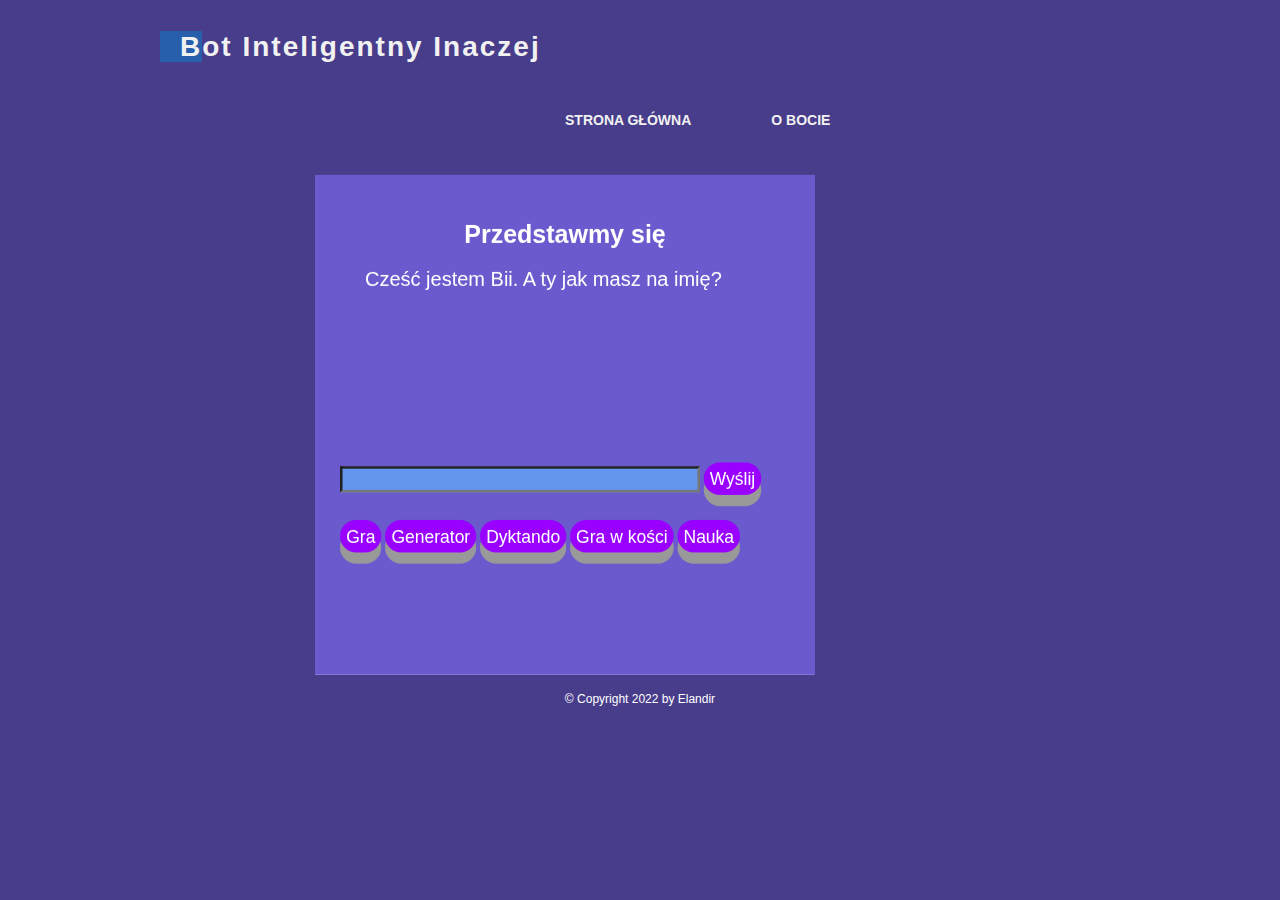
<file: index.html>
<!DOCTYPE html >
<head>
<meta http-equiv="Content-Type" content="text/html; charset=utf-8" />
<title>Bot Inteligenty inaczej</title>

 <link rel="stylesheet" type="text/css" href="css/style.css" />
 
</head>

<body>

  <div id="wrapper">
    <div id="logo">
    <a href="#">
        <h2><span class="light_logo">B</span>ot Inteligentny Inaczej</h2>
    </a>
    </div>
    <div id="menu">
        <ul>
        <li><a href="index.html">Strona główna</a></li>
        <li><a href="OBocie.html">O Bocie</a></li>
        </ul>
    </div>

<div id="container">
  <div id="kostka">

        <div class="bok front">

            <h2>Przedstawmy się</h2>

            <p>Cześć jestem Bii. A ty jak masz na imię?</p>

            <div id="infoIntroduce"></div>


            <form id="formIntroduce">
                <input type="text" name="myYoursName" id="fieldTextName">
                <button class="button" type="button" id="wyslijBtn" onclick="letsIntroduce()">Wyślij</button>
            </form>

            <br/>
            <button class="button" type="button" onclick="animacjaBack()">Gra</button>
            <button class="button" type="button" onclick="animacjaLeft()">Generator</button>
            <button class="button" type="button" onclick="animacjaRigth()">Dyktando</button>
            <button class="button" type="button" onclick="animacjaTop()">Gra w kości</button>
            <button class="button" type="button" onclick="animacjaBottom()">Nauka</button>
        </div>

        <div class="bok back">

                <h2>Gra w zgadywanie</h2>

                <p id="gra">"Myślałeś, że sobie pograsz? O nie! Grał będę ja. Wpisz coś, a ja zgadnę jaki klawisz wcisnąłeś?"</p>

                <div id="infoPlay"></div>

                <form id="formPlay">
                    <input type="text" name="myTextGame" class="fieldText Play">
                    <button class="button" type="button" onclick="wyczysc()">Wyczyść</button>
                </form>
                <br/>
                <button class="button" type="button" onclick="animacjaFront()">Front</button>
                <button class="button" type="button" onclick="animacjaLeft()">Generator</button>
                <button class="button" type="button" onclick="animacjaRigth()">Dyktando</button>
                <button class="button" type="button" onclick="animacjaTop()">Gra w kości</button>
                <button class="button" type="button" onclick="animacjaBottom()">Nauka</button>
        </div>

        <div class="bok left">

            <h2>Generator wymówek</h2>

            <p id="wymowki">"Potrzebujesz wymówki? Kliknij generuj a dostaniesz gotową"</p>

            <div id="infoWymowki"></div>

            <form id="formWymowki">
<!--                <input type="text" name="myTextWymowki" class="fieldText Play">-->
                <button class="button" type="button" onclick="wymowki()">Generuj</button>
            </form>
            <br/>
            <button class="button" type="button" onclick="animacjaFront()">Front</button>
            <button class="button" type="button" onclick="animacjaBack()">Gra</button>
            <button class="button" type="button" onclick="animacjaRigth()">Dyktando</button>
            <button class="button" type="button" onclick="animacjaTop()">Gra w kości</button>
            <button class="button" type="button" onclick="animacjaBottom()">Nauka</button>
        </div>

        <div class="bok right">
            <h2>Dyktando</h2>

            <p id="pisanie">"Napisz coś a ja to przepiszę."</p>

            <div id="infoPisanie"></div>

            <form id="formPisanie">
                <input type="text" name="myTextPisanie" class="fieldText Play">
                <button class="button" type="button" id="piszBtn" onclick="pisanie()">Pisz</button>
            </form>
            <br/>
            <button class="button" type="button" onclick="animacjaFront()">Front</button>
            <button class="button" type="button" onclick="animacjaBack()">Gra</button>
            <button class="button" type="button" onclick="animacjaLeft()">Generator</button>
            <button class="button" type="button" onclick="animacjaTop()">Gra w kości</button>
            <button class="button" type="button" onclick="animacjaBottom()">Nauka</button>
        </div>


        <div class="bok top">
            <h2>Gra w kości w trakcie implementacji</h2>

            <div id="tabelaWynikow">
                <table>
                    <tr>
                        <td>Wynik Bii</td>
                        <td>Wynik Gościa</td>
                    </tr>
                    <tr>
                        <td>0</td>
                        <td>0</td>
                    </tr>
                </table>
            </div>

            <div id="infoGraKosci">
                <div class="kontenerNaKosteczke">
                    <div id="kosteczka1">
                        <div class="boczek one">1</div>
                        <div class="boczek two">2</div>
                        <div class="boczek three">3</div>
                        <div class="boczek four">4</div>
                        <div class="boczek five">5</div>
                        <div class="boczek six">6</div>
                    </div>
                </div>
                <div class="kontenerNaKosteczke">
                    <div id="kosteczka2">
                        <div class="boczek one">1</div>
                        <div class="boczek two">2</div>
                        <div class="boczek three">3</div>
                        <div class="boczek four">4</div>
                        <div class="boczek five">5</div>
                        <div class="boczek six">6</div>
                    </div>
                </div>
                <div class="kontenerNaKosteczke">
                    <div id="kosteczka3">
                        <div class="boczek one">1</div>
                        <div class="boczek two">2</div>
                        <div class="boczek three">3</div>
                        <div class="boczek four">4</div>
                        <div class="boczek five">5</div>
                        <div class="boczek six">6</div>
                    </div>
                </div>
                <div class="kontenerNaKosteczke">
                    <div id="kosteczka4">
                        <div class="boczek one">1</div>
                        <div class="boczek two">2</div>
                        <div class="boczek three">3</div>
                        <div class="boczek four">4</div>
                        <div class="boczek five">5</div>
                        <div class="boczek six">6</div>
                    </div>
                </div>
                <div class="kontenerNaKosteczke">
                    <div id="kosteczka5">
                        <div class="boczek one">1</div>
                        <div class="boczek two">2</div>
                        <div class="boczek three">3</div>
                        <div class="boczek four">4</div>
                        <div class="boczek five">5</div>
                        <div class="boczek six">6</div>
                    </div>
                </div>
            </div>


<!--            <input type="text" class="myTextField">-->

            <button type="button" onclick="rzutKoscmi()">Rzut kośćmi</button>
      </div>


        <div class="bok bottom">
            <h2>bottom</h2>
            <input type="text" class="myTextField">
            <button type="button" onclick="animacja()">Wyślij</button>
        </div>
     </div>
    </div>

    <div id="footer">
        <p>&copy Copyright 2022 by Elandir</p>
    </div>
  </div>
</div>

  <script src="js/main.js"></script>

</body>
</html>
</file>
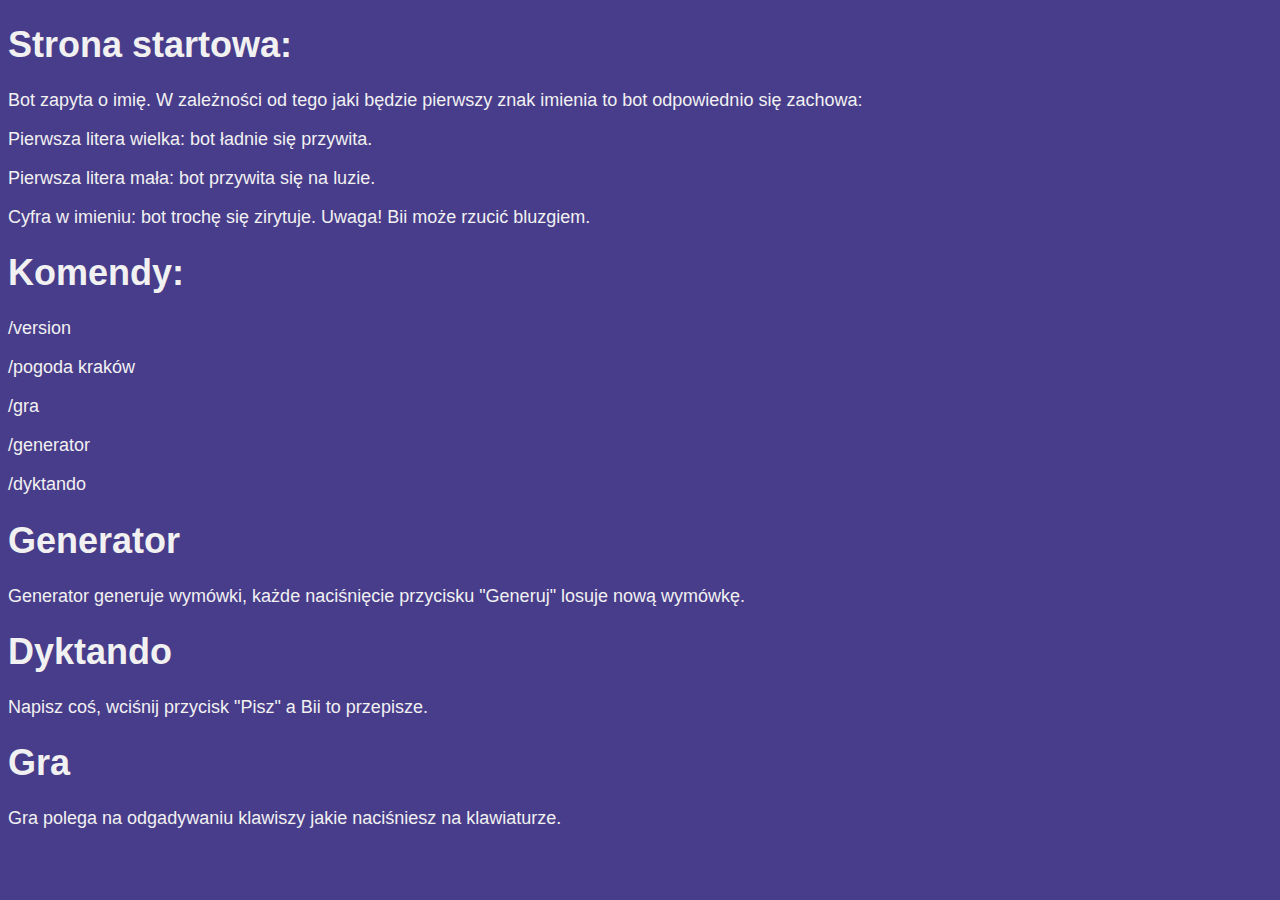
<file: OBocie.html>
<!DOCTYPE html>
<html lang="en">
<head>
    <meta charset="UTF-8">
    <title>O Bocie - możliwości i komendy</title>
    <link rel="stylesheet" type="text/css" href="css/style.css" />
</head>
<body>

    <div class="opis_bota">

        <h1>Strona startowa:</h1>
        <p>Bot zapyta o imię. W zależności od tego jaki będzie pierwszy znak imienia to bot odpowiednio się zachowa:</p>
        <p>Pierwsza litera wielka: bot ładnie się przywita.</p>
        <p>Pierwsza litera mała: bot przywita się na luzie.</p>
        <p>Cyfra w imieniu: bot trochę się zirytuje. Uwaga! Bii może rzucić bluzgiem.</p>
        <h1>Komendy:</h1>
        <p>/version</p>
        <p>/pogoda kraków</p>
        <p>/gra</p>
        <p>/generator</p>
        <p>/dyktando</p>
        <h1>Generator</h1>
        <p>Generator generuje wymówki, każde naciśnięcie przycisku "Generuj" losuje nową wymówkę.</p>
        <h1>Dyktando</h1>
        <p>Napisz coś, wciśnij przycisk "Pisz" a Bii to przepisze.</p>
        <h1>Gra</h1>
        <p>Gra polega na odgadywaniu klawiszy jakie naciśniesz na klawiaturze.</p>




    </div>

</body>
</html>
</file>
<file: css/style.css>
body {
	font-family: Arial, Helvetica, sans-serif;
	font-size: 12px;
	color: #F1F1F1;
	background: DarkSlateBlue; /*Indigo;*/
	/*background: url(../images/tlo1.jpg);*/
	background-size: cover;
	text-align: center;
}

#wrapper {
	width: 960px;
	margin: 0 auto;
	text-align: left;
}

a {
	color: #FFFFFF;
	text-decoration: none;
}

a:hover {
	text-decoration: underline;
}

#logo {
	float: left;
	padding: 0;
}

#logo h2 {
	font-size: 28px;
	font-weight: bold;
	font-family: Arial;
	color: #F1F1F1;
	letter-spacing: 2px;
}

.light_logo {
	padding-left: 20px;
	background: #275fac;
}

#logo a {
	text-decoration: none;
	border: 0px;
}

#menu {
	width: 600px;
	float: right;
	margin-top: 5px;
	margin-left: 50px;
	margin-bottom: 30px;
}

#menu ul {
	list-style: none;
	margin: 0;
	padding: 5px 5px 5px 5px;
}

#menu li {
	display: block;
	float: left;
	font-family: Candara, Arial, Helvetica, sans-serif;
}

#menu a {
	color: #F1F1F1;
	font-size: 14px;
	display: block;
	float: left;
	padding: 16px 40px 12px 40px;
	text-decoration: none;
	text-transform: uppercase;
	font-weight: bold;
}

#menu a:hover {
	color: #337ea1;
}


/*#header {*/
/*	float: left;*/
/*	width: 920px;*/
/*	height: 380px;*/
/*	margin-top: 10px;*/
/*	margin-right: 10px;*/
/*	background: url(../images/muchomorczerwony.jpg) no-repeat;*/
/*	!*background-size: 50%;*!*/
/*	background-size: cover;*/
/*	border: 5px solid #ffffff; !*#151515;*!*/
/*}*/

#title_head {
	float: left;
	padding-top: 120px;
	padding-left: 450px;

}

#title_head h2 {
	color: darkblue;
	font-size: 28px;
}

#title_head p {
	color: blue;
	font-size: 16px;
}



#content {
	float: left;
	width: 940px;
	text-align: justify;
	padding-left: 10px;
	line-height: 22px;
	/*background: #151515;*/
	height: 440px;
}

#contentPodsttrona {
	float: left;
	width: 940px;
	text-align: justify;
	padding-left: 10px;
	line-height: 22px;
	/*background: #151515;*/

}

#footer {
	width: 960px;
	float: left;
	text-align: center;
	font-size: 12px;
	margin-top: 50px;
	color: #ffffff;
}

#footer a {
	color: #666;
}

#opis {
	color: wheat;
	font-weight: bold;
	justify-content: center;
	margin-right: 10px;
}
img {
	width: 700px;
	height: 525px;
	border: 5px solid #000;
	object-fit:cover;

}

#infoIntroduce {
	width: 360px;
	height: 100px;
	/*border: 1px solid #000;*/
	padding: 10px;
	background: #0000;
	font-size: medium;

}

#infoPlay {
	width: 370px;
	height: 100px;
	/*border: 1px solid #000;*/
	padding: 10px;
	background: #0000;
	font-size: medium;

}

#infoWymowki {
	width: 350px;
	height: 100px;
	/*border: 1px solid #000;*/
	padding: 10px;
	background: #0000;
	/*margin-right: 5px;*/
	font-size: medium;

}

#infoPisanie {
	width: 360px;
	height: 100px;
	/*border: 1px solid #000;*/
	padding: 10px;
	background: #0000;
	/*margin-right: 5px;*/
	font-size: medium;

}

#infoGraKosci{
	width: 360px;
	height: 100px;
	/*border: 1px solid #000;*/
	padding: 10px;
	background: #0000;
	/*margin-right: 5px;*/

}

#tabelaWynikow {

	width: 350px;
	height: 50px;
	/*border: 1px solid #000;*/
}

#tabelaWynikow td{

	width: 50%;
	height: 50%;
	border: 1px solid #000;
	font-size: medium;
	text-align: right;
}

.fieldText {
	width: 280px;
	font-family: monospace;
	background-color: #6495ED; /*chabrowy;*/
	/*color: Indigo;*/
	/*border-color: 0px #6495ED;*/
}

#fieldTextName {
	width: 280px;
	font-family: monospace;
	background-color: #6495ED; /*chabrowy;*/
	/*color: Indigo;*/
	/*border-color: 0px #6495ED;*/
}

#container {
	float: left;
	/*margin-bottom: 30px;
	margin-right: 10px;*/

	width: 360px;
	height: 360px;
	/*border: 1px solid #CCC;*/
	margin: 50px;
	position: relative;
	perspective: 1000px;
}

#kostka{
	position: relative;
	left: 100px;
	transform-style: preserve-3d;
	width: 100%;
	height: 100%;
	/*animation: obracaniekostki 5s infinite alternate;*/

}

.bok {
	/*opacity: 0.9;*/
	position: absolute;
	width: 100%;
	height: 100%;
	font-size: 10px;
	color: white;
	line-height: 20px;
	text-align: justify;
	margin-left: 20px;
	margin-right: 20px;
	background-color: SlateBlue;
	padding: 20px;
}

.bok h2{
	font-size: 20px;
	color: white;
	text-align: center;
}

.bok h3{
	font-size: 15px;
	color: white;
	text-align: center;
}

.bok p {
	font-size: 16px;
	color: white;
	text-align: justify;
	margin-left: 20px;
	margin-right: 20px;
}

div.front
{
	/*background-color: red;*/
	transform: translateZ(200px);
}
div.back
{
	/*background-color: blue;*/
	transform: rotateY(180deg) translateZ(200px); /*rotateX(-180deg)*/
}
div.left
{
	/*background-color: purple;*/
	transform: rotateY(-90deg) translateZ(200px);

}
div.right
{
	/*background-color: green;*/
	transform: rotateY(90deg) translateZ(200px);
}
div.top
{
	/*background-color: teal;*/
	transform: rotateX(90deg) translateZ(200px);
}
div.bottom
{
	/*background-color: orange;*/
	transform: rotateX(-90deg) translateZ(200px);
	background: url(../images/stronawbudowie.png);
}

.opis_bota {
	text-align: left;
	font-size: large;
}

.kontenerNaKosteczke {
	float: left;
	/*margin-bottom: 30px;
	margin-right: 10px;*/
	width: 50px;
	height: 50px;
	/*border: 1px solid #CCC;*/
	margin: 5px;
	position: relative;
	perspective: 2000px;
}

#kosteczka {
	position: relative;
	/*left: 50px;*/
	transform-style: preserve-3d;
	width: 100%;
	height: 100%;
	/*border: 1px solid #CCC;*/

	/*animation: obracaniekostki 5s infinite alternate;*/

}

.boczek {
	/*opacity: 0.9;*/
	position: absolute;
	width: 100%;
	height: 70%;
	font-size: 10px;
	color: white;
	line-height: 20px;
	text-align: center;
	margin-top: 20px;
	font-size: large;
	padding-top: 30%;
	/*padding-bottom:20%;
	margin-left: 20px;
	margin-right: 20px;
	background-color: SlateBlue;
	padding: 10px;*/
}

div.one
{
	/*background-color: red;*/
	transform: translateZ(25px);
	background: url(../images/bok1.jpg);
}
div.two
{
	/*background-color: blue;*/
	transform: rotateY(180deg) translateZ(25px); /*rotateX(-180deg)*/
	background: url(../images/bok2.jpg);
}
div.three
{
	/*background-color: purple;*/
	transform: rotateY(-90deg) translateZ(25px);
	background: url(../images/bok3.jpg);

}
div.four
{
	/*background-color: green;*/
	transform: rotateY(90deg) translateZ(25px);
	background: url(../images/bok4.jpg);
}
div.five
{
	/*background-color: teal;*/
	transform: rotateX(90deg) translateZ(25px);
	background: url(../images/bok5.jpg);
}
div.six {
	/*background-color: orange;*/
	transform: rotateX(-90deg) translateZ(25px);
}

.button {
  display: inline-block;
  padding: 5px 5px;
  font-size: 14px;
  cursor: pointer;
  text-align: center;   
  text-decoration: none;
  outline: none;
  color: #fff;
  background-color: #9900FF;
  border: none;
  border-radius: 15px;
  box-shadow: 0 9px #999;
}

.button:hover {background-color: #990099 }

.button:active {
  background-color: #3990099 ;
  box-shadow: 0 5px #666;
  transform: translateY(2px);
}


/*@keyframes obracaniekostki
{
    from
    {
    }
    to
    {
        transform: rotateY(90deg); rotateX(360deg);
    }
}*/


/* DEMO-SPECIFIC STYLES https://www.aurainweb.pl/efekt-pisania-na-stronie-animacje-css/ */
/*div.front p {*/
/*	color: #fff;*/
/*	font-family: monospace;*/
/*	overflow: hidden; !* Ensures the content is not revealed until the animation *!*/
/*	border-right: .15em solid orange; !* The typwriter cursor *!*/
/*	white-space: nowrap; !* Keeps the content on a single line *!*/
/*	margin: 0 auto; !* Gives that scrolling effect as the typing happens *!*/
/*	letter-spacing: .15em; !* Adjust as needed *!*/
/*	animation:*/
/*			typing 3.5s steps(20, end),*/
/*			blink-caret .5s step-end infinite;*/
/*}*/

/*!* The typing effect *!*/
/*@keyframes typing {*/
/*	from { width: 0 }*/
/*	to { width: 50% }*/
/*}*/

/* The typewriter cursor effect*/
/*@keyframes blink-caret {*/
/*	from, to { border-color: transparent }*/
/*	50% { border-color: orange }*/
/*}*/
</file>
